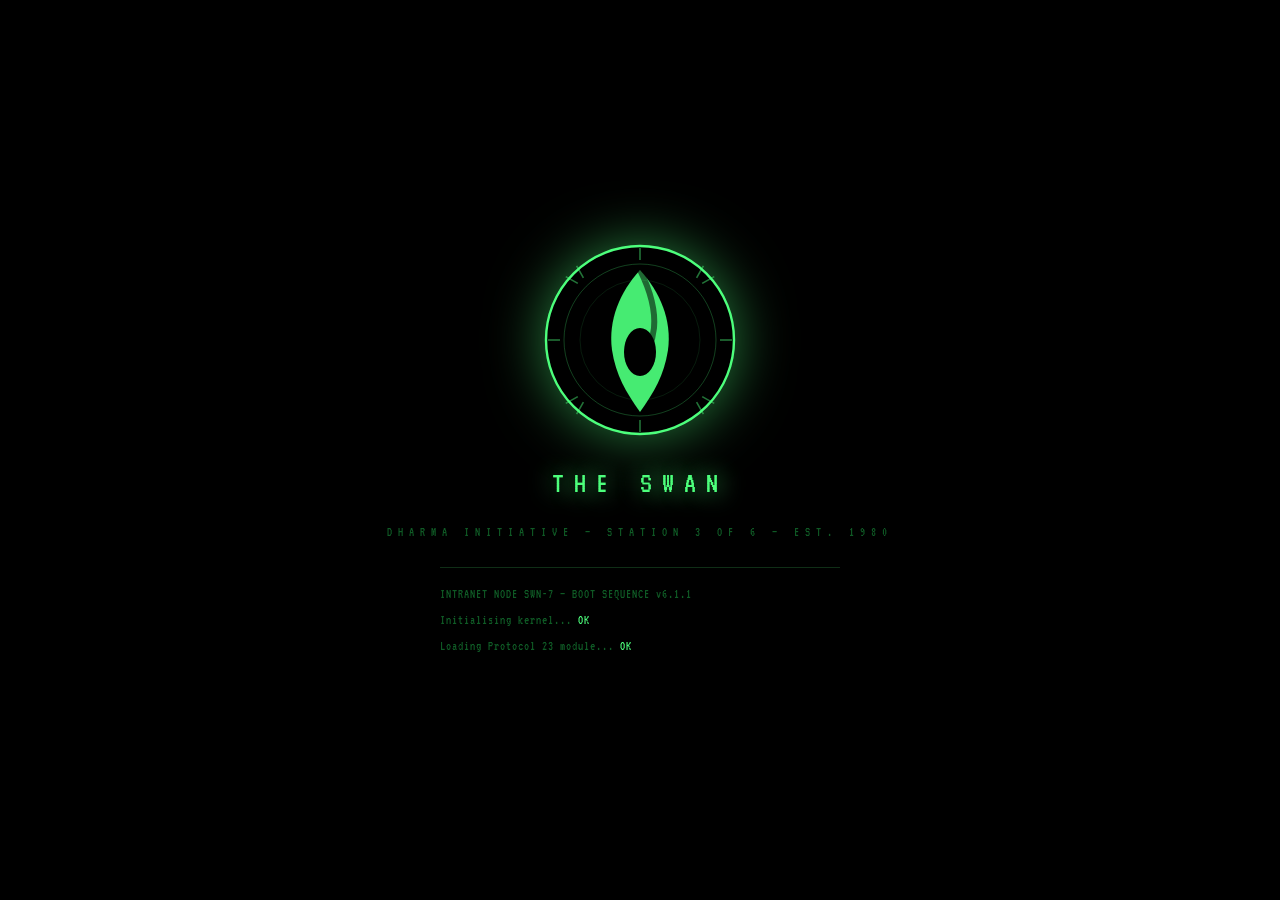
<file: swan-station.html>
<!DOCTYPE html>
<!-- DHARMA INITIATIVE — INTRANET NODE SWN-7 — EYES ONLY -->
<!-- SWAN STATION — SUBLEVEL B — CLEARANCE LEVEL 4 -->
<!-- LAST VERIFIED: CYCLE 10894 -->
<!-- IF YOU ARE READING THIS PAGE SOURCE: YOU ARE PAYING ATTENTION. GOOD. -->
<!-- THE TERMINAL KNOWS MORE THAN THIS PAGE. -->
<!-- COORDINATES: RESTRICTED — CLEARANCE 5 REQUIRED -->
<!-- NEXT STEP: OPEN THE TERMINAL. TYPE HELP. -->
<html lang="en">
<head>
<meta charset="UTF-8">
<meta name="viewport" content="width=device-width, initial-scale=1.0">
<title>DHARMA INITIATIVE :: SWAN STATION :: INTRANET NODE</title>
<link href="https://fonts.googleapis.com/css2?family=VT323&display=swap" rel="stylesheet">
<style>
/* ═══════════════════════════════════════════════
   DHARMA INITIATIVE — SWAN — INTRANET v6.1.1
   ═══════════════════════════════════════════════ */

:root {
  --ph:        #4dff7c;   /* phosphor green */
  --ph-mid:    #25b84a;
  --ph-dim:    #0f5a25;
  --ph-faint:  #071a0d;
  --am:        #e0a818;   /* amber */
  --am-dim:    #6b4e09;
  --red:       #ff2200;
  --bg:        #010a02;
  --panel:     #020e04;
  --panel2:    #030b04;
  --bd:        #0f2e16;   /* border */
  --bd2:       #1a4a24;
  --dim:       #1a4028;
  /* Timer — show-accurate palette */
  --td-green:  #b8ff00;   /* the yellow-green on show digits */
  --td-warn:   #ff8c00;   /* orange warning */
  --td-crit:   #ff1a00;   /* red critical */
  --td-bg:     #000000;
}

* { margin:0; padding:0; box-sizing:border-box; }

html, body {
  background: var(--bg);
  color: var(--ph);
  font-family: 'VT323', 'Courier New', monospace;
  font-size: 18px;
  min-height: 100vh;
  overflow-x: hidden;
}

/* ── CRT SCANLINES OVERLAY ── */
body::before {
  content: '';
  position: fixed;
  inset: 0;
  background: repeating-linear-gradient(
    0deg,
    transparent, transparent 2px,
    rgba(0,0,0,0.13) 2px, rgba(0,0,0,0.13) 4px
  );
  pointer-events: none;
  z-index: 9998;
}

/* ── MOVING SCAN LINE ── */
.scanline {
  position: fixed;
  top: -80px; left: 0; right: 0;
  height: 80px;
  background: linear-gradient(transparent, rgba(77,255,124,0.022), transparent);
  pointer-events: none;
  z-index: 9997;
  animation: scan 12s linear infinite;
}
@keyframes scan {
  0%   { transform: translateY(0); }
  100% { transform: translateY(calc(100vh + 80px)); }
}

/* ── KEYFRAMES ── */
@keyframes blink   { 0%,49%{opacity:1} 50%,100%{opacity:0} }
@keyframes fadeIn  { from{opacity:0} to{opacity:1} }
@keyframes slideUp { from{transform:translateY(10px);opacity:0} to{transform:translateY(0);opacity:1} }
@keyframes flicker { 0%,100%{opacity:1} 5%{opacity:.91} 10%{opacity:1} 95%{opacity:.96} }
@keyframes glyph-spin {
  0%   { transform: translateY(0); }
  100% { transform: translateY(-50%); }
}
@keyframes screen-flash {
  0%,100% { background: #000; }
  50%     { background: #0a0000; }
}

/* ═══════════════════════════════════════
   SPLASH SCREEN
   ═══════════════════════════════════════ */
#splash {
  position: fixed;
  inset: 0;
  background: #000;
  z-index: 99999;
  display: flex;
  flex-direction: column;
  align-items: center;
  justify-content: center;
  gap: 28px;
  animation: flicker 0.25s infinite;
  cursor: pointer;
}
#splash.fade-out {
  animation: fadeOut 1.4s ease forwards;
  pointer-events: none;
}
@keyframes fadeOut { 0%{opacity:1} 100%{opacity:0} }

.sp-logo {
  width: 200px;
  height: 200px;
  filter: drop-shadow(0 0 28px rgba(77,255,124,.5));
  animation: logo-pulse 3.5s ease-in-out infinite;
}
@keyframes logo-pulse {
  0%,100% { filter: drop-shadow(0 0 18px rgba(77,255,124,.35)); }
  50%     { filter: drop-shadow(0 0 50px rgba(77,255,124,.75)); }
}

.sp-title {
  font-size: 30px;
  letter-spacing: 10px;
  color: var(--ph);
  text-shadow: 0 0 24px var(--ph);
  text-align: center;
}
.sp-sub {
  font-size: 13px;
  letter-spacing: 6px;
  color: var(--ph-dim);
  text-align: center;
}

.sp-boot {
  font-size: 13px;
  color: var(--ph-dim);
  letter-spacing: 1px;
  line-height: 2;
  text-align: left;
  width: 400px;
  max-width: 90vw;
  border-top: 1px solid var(--bd);
  padding-top: 14px;
}
.sp-boot .ok   { color: var(--ph); }
.sp-boot .warn { color: var(--am); }
.sp-boot .err  { color: var(--red); }

.sp-press {
  font-size: 15px;
  letter-spacing: 5px;
  color: var(--ph-mid);
  animation: blink 1.2s infinite;
}

/* ═══════════════════════════════════════
   HIEROGLYPH FAILURE SCREEN
   ═══════════════════════════════════════ */
#hieroScreen {
  display: none;
  position: fixed;
  inset: 0;
  z-index: 60000;
  background: #000;
  flex-direction: column;
  align-items: center;
  justify-content: center;
  gap: 24px;
  animation: screen-flash 0.6s infinite;
}
#hieroScreen.active { display: flex; }

.hiero-box {
  width: 340px;
  border: 3px solid #300;
  background: #050000;
  box-shadow: 0 0 100px rgba(255,0,0,.35), inset 0 0 60px #000;
  overflow: hidden;
}
.hiero-top, .hiero-bot {
  font-size: 10px;
  letter-spacing: 4px;
  color: #600;
  text-align: center;
  padding: 6px 10px;
  background: #020000;
  border-bottom: 1px solid #300;
}
.hiero-bot {
  border-top: 1px solid #300;
  border-bottom: none;
  animation: blink 0.5s infinite;
}

/* The two-column glyph display */
.hiero-drum {
  display: flex;
  height: 120px;
  overflow: hidden;
}
.hiero-col {
  flex: 1;
  border-right: 1px solid #300;
  animation: glyph-spin 1.6s steps(1) infinite;
}
.hiero-col:last-child { border-right: none; animation-duration: 1.1s; }

.h-glyph {
  height: 120px;
  display: flex;
  align-items: center;
  justify-content: center;
  font-size: 72px;
  background: #030000;
  border-bottom: 1px solid #1a0000;
  flex-shrink: 0;
  /* Force red tint */
  color: #cc2200;
  text-shadow: 0 0 24px #ff0000, 0 0 48px #660000;
  filter: sepia(1) saturate(8) hue-rotate(315deg);
  font-family: 'Segoe UI Historic', 'Noto Sans Egyptian Hieroglyphs', 'Apple Symbols', serif;
}

.hiero-msg {
  font-size: 20px;
  letter-spacing: 5px;
  color: var(--red);
  text-shadow: 0 0 24px var(--red);
  animation: blink 0.65s infinite;
  text-align: center;
}

.hiero-sub {
  font-size: 13px;
  letter-spacing: 3px;
  color: #600;
  text-align: center;
}

.hiero-btn {
  padding: 10px 40px;
  background: transparent;
  border: 2px solid #500;
  color: #800;
  font-family: 'VT323', monospace;
  font-size: 17px;
  letter-spacing: 4px;
  cursor: pointer;
  transition: all .2s;
}
.hiero-btn:hover { border-color: var(--red); color: var(--red); box-shadow: 0 0 24px rgba(255,34,0,.3); }

/* ═══════════════════════════════════════
   COUNTDOWN WIDGET — FIXED TOP RIGHT
   Show-accurate: dark bezel, yellow-green digits
   ═══════════════════════════════════════ */
#cdWidget {
  position: fixed;
  top: 16px;
  right: 22px;
  z-index: 1000;
  display: none; /* shown after splash */
  flex-direction: column;
  align-items: flex-end;
  gap: 3px;
}

.cd-label {
  font-size: 9px;
  letter-spacing: 4px;
  color: var(--dim);
  text-align: right;
  text-transform: uppercase;
}

/* Outer bezel — mimics the physical box on show */
.cd-bezel {
  background: #000;
  border: 2px solid #111;
  outline: 1px solid #0a0a0a;
  box-shadow:
    0 0 0 3px #050505,
    0 0 20px rgba(184,255,0,.1),
    inset 0 0 30px #000;
  padding: 5px 12px 7px;
  display: flex;
  align-items: center;
  gap: 3px;
  position: relative;
}
/* subtle inner glow */
.cd-bezel::after {
  content: '';
  position: absolute;
  inset: 0;
  background: radial-gradient(ellipse at 50% 110%, rgba(184,255,0,.04) 0%, transparent 65%);
  pointer-events: none;
}

/* Individual digit cell */
.cd-dig {
  width: 38px;
  height: 62px;
  background: #020200;
  border: 1px solid #0d0d00;
  display: flex;
  align-items: center;
  justify-content: center;
  position: relative;
  overflow: hidden;
}
/* horizontal centre line like show display */
.cd-dig::after {
  content: '';
  position: absolute;
  left: 0; right: 0;
  top: 50%;
  height: 1px;
  background: rgba(0,0,0,.55);
  z-index: 2;
}
.cd-dig span {
  font-size: 54px;
  line-height: 1;
  font-family: 'VT323', monospace;
  color: var(--td-green);
  text-shadow: 0 0 8px rgba(184,255,0,.9), 0 0 24px rgba(184,255,0,.4);
  position: relative;
  z-index: 1;
}

.cd-colon {
  font-size: 50px;
  font-family: 'VT323', monospace;
  color: var(--td-green);
  text-shadow: 0 0 8px rgba(184,255,0,.9);
  line-height: 1;
  margin: 0 1px;
  padding-bottom: 6px;
  animation: blink 1s infinite;
}

/* Warning — amber/orange */
.cd-bezel.warn .cd-dig span,
.cd-bezel.warn .cd-colon {
  color: var(--td-warn);
  text-shadow: 0 0 10px rgba(255,140,0,.95), 0 0 28px rgba(255,140,0,.45);
}
/* Critical — red, flashing */
.cd-bezel.crit .cd-dig span,
.cd-bezel.crit .cd-colon {
  color: var(--td-crit);
  text-shadow: 0 0 14px rgba(255,26,0,1), 0 0 36px rgba(255,26,0,.5);
  animation: blink .4s infinite;
}

/* Status text under timer */
.cd-status {
  font-size: 9px;
  letter-spacing: 3px;
  color: var(--dim);
  text-align: right;
  text-transform: uppercase;
}

/* ═══════════════════════════════════════
   MAIN LAYOUT
   ═══════════════════════════════════════ */
#mainContent {
  display: none;
  opacity: 0;
  transition: opacity .9s;
}
#mainContent.visible { display: block; opacity: 1; }

.wrap {
  max-width: 1020px;
  margin: 0 auto;
  padding: 18px 18px 48px;
}

/* ── SITE HEADER ── */
.s-hdr {
  display: flex;
  align-items: center;
  justify-content: space-between;
  border: 1px solid var(--bd);
  background: var(--panel);
  padding: 10px 18px;
  position: relative;
}
.s-hdr::after {
  content: '';
  position: absolute;
  bottom: 0; left: 0; right: 0;
  height: 1px;
  background: linear-gradient(90deg, transparent, var(--ph-dim), transparent);
}

.hdr-l { display: flex; flex-direction: column; gap: 3px; }
.hdr-l .station {
  font-size: 12px;
  letter-spacing: 5px;
  color: var(--ph);
  text-shadow: 0 0 8px var(--ph-dim);
}
.hdr-l .node {
  font-size: 9px;
  letter-spacing: 3px;
  color: var(--dim);
}

.hdr-c { display: flex; flex-direction: column; align-items: center; gap: 4px; }

.swan-logo-sm {
  width: 44px;
  height: 44px;
  opacity: .7;
  cursor: pointer;
  transition: opacity .3s;
}
.swan-logo-sm:hover { opacity: 1; }

.hdr-r { display: flex; flex-direction: column; align-items: flex-end; gap: 3px; }
.hdr-clock {
  font-size: 16px;
  color: var(--am);
  text-shadow: 0 0 8px var(--am-dim);
  letter-spacing: 2px;
}
.hdr-cycle {
  font-size: 9px;
  letter-spacing: 3px;
  color: var(--dim);
  cursor: pointer;
}
.hdr-cycle:hover { color: var(--ph-dim); }

/* right padding so content doesn't go under timer */
.hdr-r { padding-right: 190px; }
@media(max-width:680px){ .hdr-r { padding-right: 150px; } }

/* ── TICKER BAR ── */
.ticker {
  border: 1px solid var(--bd);
  border-top: none;
  background: var(--panel);
  padding: 5px 18px;
  font-size: 10px;
  color: var(--dim);
  letter-spacing: 2px;
  overflow: hidden;
  white-space: nowrap;
  display: flex;
  gap: 14px;
  align-items: center;
  cursor: pointer;
}
.ticker:hover { color: var(--ph-faint); }
.ticker-tag {
  color: var(--bd2);
  font-size: 9px;
  letter-spacing: 3px;
  flex-shrink: 0;
}
.ticker-scroll { flex: 1; overflow: hidden; }
.ticker-inner {
  display: inline-block;
  white-space: nowrap;
  animation: tick 50s linear infinite;
}
@keyframes tick { 0%{transform:translateX(100%)} 100%{transform:translateX(-100%)} }

/* ── MORSE STRIP ── */
.morse {
  border: 1px solid var(--bd);
  border-top: none;
  background: var(--bg);
  padding: 3px 18px;
  font-size: 9px;
  color: var(--bd);
  letter-spacing: 1px;
  white-space: nowrap;
  overflow: hidden;
  cursor: pointer;
  font-family: monospace;
  transition: color .4s;
  user-select: none;
}
.morse:hover { color: var(--ph-faint); }

/* ── CIPHER BAR ── */
.cipher {
  border: 1px solid var(--bd);
  border-top: none;
  background: var(--bg);
  padding: 2px 18px;
  font-size: 9px;
  color: var(--bd);
  letter-spacing: 1px;
  font-family: monospace;
  white-space: nowrap;
  overflow: hidden;
  cursor: pointer;
  transition: color .4s;
}
.cipher:hover { color: var(--ph-faint); }

/* ── BODY TWO-COLUMN GRID ── */
.body-grid {
  display: grid;
  grid-template-columns: 2fr 1fr;
  border: 1px solid var(--bd);
  border-top: none;
}
@media(max-width:680px){ .body-grid { grid-template-columns: 1fr; } }

.col-main { background: var(--panel); }
.col-side {
  background: var(--panel2);
  border-left: 1px solid var(--bd);
}
@media(max-width:680px){ .col-side { border-left:none; border-top:1px solid var(--bd); } }

/* ── PANEL BLOCK ── */
.pblock {
  border-bottom: 1px solid var(--bd);
  padding: 16px 20px;
}
.pblock:last-child { border-bottom: none; }

.plabel {
  font-size: 9px;
  letter-spacing: 5px;
  color: var(--dim);
  text-transform: uppercase;
  border-bottom: 1px solid var(--bd);
  padding-bottom: 6px;
  margin-bottom: 12px;
  display: flex;
  justify-content: space-between;
  align-items: center;
}
.plabel-r { font-size: 9px; color: var(--bd2); }

/* ── INPUT PANEL ── */
.input-note {
  font-size: 11px;
  color: var(--dim);
  letter-spacing: 2px;
  line-height: 1.9;
  margin-bottom: 14px;
}

.num-row {
  display: flex;
  align-items: center;
  gap: 8px;
  flex-wrap: wrap;
  margin-bottom: 14px;
}

.nf {
  width: 64px;
  height: 64px;
  background: #000;
  border: 1px solid var(--ph-dim);
  color: var(--ph);
  font-family: 'VT323', monospace;
  font-size: 36px;
  text-align: center;
  outline: none;
  text-shadow: 0 0 8px var(--ph-dim);
  box-shadow: inset 0 0 14px rgba(0,0,0,.9);
  -moz-appearance: textfield;
  transition: border-color .2s, box-shadow .2s;
}
.nf::-webkit-inner-spin-button,
.nf::-webkit-outer-spin-button { -webkit-appearance: none; }
.nf:focus {
  border-color: var(--ph);
  box-shadow: 0 0 14px var(--ph-dim), inset 0 0 14px rgba(0,0,0,.9);
}
.nf.ok  { border-color: var(--ph); }
.nf.bad { border-color: var(--red); box-shadow: 0 0 10px rgba(255,34,0,.3); }

.nsep { color: var(--ph-dim); font-size: 28px; line-height: 1; }

.exec-btn {
  display: block;
  width: 100%;
  padding: 11px;
  background: transparent;
  border: 1px solid var(--ph-dim);
  color: var(--ph-mid);
  font-family: 'VT323', monospace;
  font-size: 22px;
  letter-spacing: 6px;
  cursor: pointer;
  position: relative;
  overflow: hidden;
  transition: color .15s, border-color .15s;
}
.exec-btn::before {
  content: '';
  position: absolute;
  inset: 0;
  background: var(--ph-faint);
  transform: scaleX(0);
  transform-origin: left;
  transition: transform .15s;
}
.exec-btn:hover { border-color: var(--ph); color: var(--ph); }
.exec-btn:hover::before { transform: scaleX(1); }
.exec-btn span { position: relative; z-index: 1; }

.exec-note {
  font-size: 9px;
  color: var(--dim);
  letter-spacing: 2px;
  text-align: center;
  margin-top: 8px;
}

/* ── STATUS TABLE ── */
.stat-table { width: 100%; border-collapse: collapse; }
.stat-table tr { border-bottom: 1px dotted var(--ph-faint); }
.stat-table tr:last-child { border-bottom: none; }
.stat-table td { padding: 5px 0; font-size: 12px; vertical-align: middle; }
.sk { color: var(--dim); letter-spacing: 2px; font-size: 10px; width: 55%; }
.sv { text-align: right; }
.so  { color: var(--ph); }
.sw  { color: var(--am); }
.se  { color: var(--red); }
.sd  { color: var(--dim); }

/* ── LOG PANEL ── */
.log-out {
  height: 150px;
  overflow-y: auto;
  font-size: 12px;
  line-height: 1.95;
  color: var(--ph-dim);
  scrollbar-width: thin;
  scrollbar-color: var(--ph-dim) var(--bg);
}
.log-out::-webkit-scrollbar { width: 3px; }
.log-out::-webkit-scrollbar-thumb { background: var(--ph-dim); }

.ll { display: block; animation: fadeIn .2s; }
.lts { color: var(--dim); margin-right: 6px; font-size: 10px; }
.lhi { color: var(--ph); }
.lam { color: var(--am); }
.ler { color: var(--red); }

/* ── SIDEBAR ── */
.sblock {
  border-bottom: 1px solid var(--bd);
  padding: 13px 15px;
}
.sblock:last-child { border-bottom: none; }
.slabel {
  font-size: 9px;
  letter-spacing: 4px;
  color: var(--dim);
  text-transform: uppercase;
  border-bottom: 1px solid var(--bd);
  padding-bottom: 5px;
  margin-bottom: 9px;
}

/* EM bars */
.em-row { margin-bottom: 7px; }
.em-lbl {
  display: flex;
  justify-content: space-between;
  font-size: 9px;
  color: var(--dim);
  letter-spacing: 2px;
  margin-bottom: 3px;
}
.em-lbl span { color: var(--ph-dim); }
.em-track {
  height: 6px;
  background: #010a02;
  border: 1px solid var(--bd);
  overflow: hidden;
}
.em-fill {
  height: 100%;
  background: var(--ph-dim);
  box-shadow: 0 0 5px var(--ph-dim);
  transition: width .7s;
}
.em-fill.am { background: var(--am-dim); box-shadow: 0 0 5px var(--am-dim); }

/* EM waveform */
.em-wave {
  display: flex;
  align-items: flex-end;
  gap: 2px;
  height: 36px;
  margin-top: 9px;
}
.em-spike {
  flex: 1;
  background: var(--ph-dim);
  box-shadow: 0 0 3px var(--ph-dim);
  min-height: 2px;
  transition: height .5s;
}

/* Roster */
.roster-row {
  display: flex;
  justify-content: space-between;
  font-size: 11px;
  padding: 4px 0;
  border-bottom: 1px dotted var(--ph-faint);
  color: var(--dim);
}
.roster-row:last-child { border-bottom: none; }
.rname { color: var(--ph-dim); letter-spacing: 1px; }

/* Terminal open button */
.term-open-btn {
  display: block;
  width: 100%;
  margin-top: 10px;
  padding: 8px;
  background: transparent;
  border: 1px solid var(--bd);
  color: var(--ph-dim);
  font-family: 'VT323', monospace;
  font-size: 14px;
  letter-spacing: 4px;
  cursor: pointer;
  text-align: center;
  transition: all .2s;
}
.term-open-btn:hover {
  border-color: var(--ph-dim);
  color: var(--ph);
  box-shadow: 0 0 12px rgba(77,255,124,.08);
}

/* ── FOOTER ── */
.s-footer {
  border: 1px solid var(--bd);
  border-top: none;
  background: var(--panel);
  padding: 7px 18px;
  display: flex;
  justify-content: space-between;
  font-size: 9px;
  color: var(--dim);
  letter-spacing: 2px;
}
.footer-hint { animation: blink 2.4s infinite; cursor: default; }

/* ═══════════════════════════════════════
   TERMINAL MODAL
   ═══════════════════════════════════════ */
.overlay {
  display: none;
  position: fixed;
  inset: 0;
  background: rgba(0,0,0,.88);
  z-index: 10000;
  align-items: center;
  justify-content: center;
}
.overlay.open { display: flex; }

.term-win {
  width: 760px;
  max-width: 97vw;
  max-height: 88vh;
  border: 1px solid var(--ph-dim);
  background: #010a02;
  box-shadow: 0 0 60px rgba(77,255,124,.18), 0 0 120px rgba(77,255,124,.05);
  display: flex;
  flex-direction: column;
  animation: slideUp .2s ease;
}

.term-tbar {
  background: var(--ph-dim);
  color: #000;
  padding: 4px 14px;
  font-size: 10px;
  letter-spacing: 4px;
  display: flex;
  justify-content: space-between;
  align-items: center;
  flex-shrink: 0;
}

.term-tbar-close {
  background: none;
  border: none;
  color: #000;
  font-family: 'VT323', monospace;
  font-size: 16px;
  cursor: pointer;
  letter-spacing: 1px;
  line-height: 1;
  padding: 0 4px;
}

.term-body {
  flex: 1;
  overflow-y: auto;
  padding: 15px 20px 8px;
  min-height: 280px;
  max-height: 480px;
  scrollbar-width: thin;
  scrollbar-color: var(--ph-dim) #000;
}
.term-body::-webkit-scrollbar { width: 3px; }
.term-body::-webkit-scrollbar-thumb { background: var(--ph-dim); }

.term-out {
  font-size: 13px;
  line-height: 1.8;
  color: var(--ph);
  white-space: pre-wrap;
  word-break: break-word;
}

/* Terminal colour classes */
.td  { color: var(--dim); }
.tm  { color: var(--ph-dim); }
.tb  { color: var(--ph); text-shadow: 0 0 5px var(--ph-dim); }
.ta  { color: var(--am); }
.tr  { color: var(--red); }
.th  { color: var(--ph); letter-spacing: 2px; text-decoration: underline; text-underline-offset: 3px; }

/* Prompt row */
.term-prompt-row {
  display: flex;
  align-items: center;
  gap: 6px;
  border-top: 1px solid var(--bd);
  padding: 9px 20px;
  flex-shrink: 0;
}
.term-prompt-str {
  color: var(--ph-mid);
  font-size: 16px;
  white-space: nowrap;
  flex-shrink: 0;
  text-shadow: 0 0 5px var(--ph-dim);
  letter-spacing: 1px;
}
.term-inp {
  flex: 1;
  background: transparent;
  border: none;
  outline: none;
  color: var(--ph);
  font-family: 'VT323', monospace;
  font-size: 16px;
  caret-color: var(--ph);
  text-shadow: 0 0 5px var(--ph-dim);
}

/* ── MANIFEST MODAL ── */
.manifest-body {
  padding: 20px;
  overflow-y: auto;
  max-height: 72vh;
  font-size: 13px;
  line-height: 1.9;
  color: var(--ph-dim);
}
.manifest-body h2 {
  color: var(--am);
  letter-spacing: 3px;
  font-size: 15px;
  margin-bottom: 12px;
  font-weight: normal;
}
.manifest-body p { margin-bottom: 12px; }
.mbox {
  border: 1px solid var(--bd2);
  padding: 14px;
  margin: 14px 0;
  background: #000;
  font-size: 12px;
  color: var(--dim);
}

/* ── SECRET BANNER ── */
#secBanner {
  display: none;
  position: fixed;
  top: 0; left: 0; right: 0;
  background: var(--am-dim);
  color: var(--am);
  text-align: center;
  padding: 10px 20px;
  font-size: 13px;
  letter-spacing: 3px;
  z-index: 99997;
  animation: slideUp .3s ease;
  border-bottom: 1px solid var(--am-dim);
}
#secBanner.on { display: block; }

/* ── FLASH OVERLAYS ── */
#flashOK  { display:none; position:fixed; inset:0; background:rgba(77,255,124,.05); pointer-events:none; z-index:9000; }
#flashERR { display:none; position:fixed; inset:0; background:rgba(255,34,0,.04); pointer-events:none; z-index:9001; }

/* ── HIDDEN EYE ── */
#eye {
  position: fixed;
  bottom: 14px;
  right: 18px;
  font-size: 9px;
  color: var(--bd);
  cursor: pointer;
  opacity: .22;
  transition: opacity .5s, color .5s;
  z-index: 500;
  line-height: 1.25;
  white-space: pre;
  font-family: monospace;
  user-select: none;
}
#eye:hover { opacity: .9; color: var(--am); }
</style>
</head>
<body>

<div class="scanline"></div>
<div id="flashOK"></div>
<div id="flashERR"></div>
<div id="secBanner"></div>

<!-- ═══════════════════════════════ HIDDEN EYE ══ -->
<div id="eye" onclick="eyeClick()"> /|\
(0-0)
 \_/</div>

<!-- ═══════════════════════════════ SPLASH ═══════ -->
<div id="splash" onclick="dismissSplash()">
  <!-- Swan Station SVG logo from Logo.tsx, adapted with DHARMA ring -->
  <svg class="sp-logo" viewBox="0 0 100 100" xmlns="http://www.w3.org/2000/svg">
    <!-- Outer ring -->
    <circle cx="50" cy="50" r="47" fill="#000" stroke="#4dff7c" stroke-width="1.2"/>
    <!-- Tick marks around ring -->
    <g stroke="#4dff7c" stroke-width=".8" opacity=".45">
      <line x1="50" y1="4"  x2="50" y2="10"/>
      <line x1="50" y1="90" x2="50" y2="96"/>
      <line x1="4"  y1="50" x2="10" y2="50"/>
      <line x1="90" y1="50" x2="96" y2="50"/>
      <line x1="18.3" y1="12.9" x2="21.7" y2="18.9"/>
      <line x1="81.7" y1="12.9" x2="78.3" y2="18.9"/>
      <line x1="12.9" y1="18.3" x2="18.9" y2="21.7"/>
      <line x1="87.1" y1="18.3" x2="81.1" y2="21.7"/>
      <line x1="12.9" y1="81.7" x2="18.9" y2="78.3"/>
      <line x1="87.1" y1="81.7" x2="81.1" y2="78.3"/>
      <line x1="18.3" y1="87.1" x2="21.7" y2="81.1"/>
      <line x1="81.7" y1="87.1" x2="78.3" y2="81.1"/>
    </g>
    <!-- Inner guide ring -->
    <circle cx="50" cy="50" r="38" fill="none" stroke="#4dff7c" stroke-width=".5" opacity=".25"/>
    <!-- Swan body — elongated teardrop from Logo.tsx -->
    <path d="M50 15 C60 26, 66 40, 64 55 C62 68, 57 76, 50 86 C43 76, 38 68, 36 55 C34 40, 40 26, 50 15Z"
          fill="#4dff7c" opacity=".92"/>
    <!-- Neck shadow -->
    <path d="M50 15 C54 23, 58 33, 57 44 C56 53, 53 57, 50 62"
          fill="none" stroke="#000" stroke-width="3" opacity=".55"/>
    <!-- Body void -->
    <ellipse cx="50" cy="56" rx="8" ry="12" fill="#000"/>
    <!-- Text ring simulation -->
    <circle cx="50" cy="50" r="30" fill="none" stroke="#4dff7c" stroke-width=".3" opacity=".18"/>
  </svg>

  <div class="sp-title">THE SWAN</div>
  <div class="sp-sub">DHARMA INITIATIVE — STATION 3 OF 6 — EST. 1980</div>

  <div class="sp-boot" id="spBoot">
    <span style="color:var(--ph-dim)">INTRANET NODE SWN-7 — BOOT SEQUENCE v6.1.1</span><br>
    <span id="bl1"></span>
    <span id="bl2"></span>
    <span id="bl3"></span>
    <span id="bl4"></span>
    <span id="bl5"></span>
  </div>

  <div class="sp-press" id="spPress" style="display:none">[ PRESS ANY KEY OR CLICK TO CONTINUE ]</div>
</div>

<!-- ═══════════════════════════════ HIEROGLYPHS ══ -->
<div id="hieroScreen">
  <div class="hiero-box">
    <div class="hiero-top">SYS:FAIL — EM DISCHARGE DETECTED</div>
    <div class="hiero-drum">
      <div class="hiero-col" id="hcA">
        <div class="h-glyph">𓆣</div><!-- scarab -->
        <div class="h-glyph">𓂀</div><!-- eye of horus -->
        <div class="h-glyph">𓇳</div><!-- sun disk -->
        <div class="h-glyph">𓅓</div><!-- owl -->
        <div class="h-glyph">𓆙</div><!-- snake -->
        <div class="h-glyph">𓆣</div>
        <div class="h-glyph">𓂀</div>
        <div class="h-glyph">𓇳</div>
      </div>
      <div class="hiero-col" id="hcB">
        <div class="h-glyph">𓇳</div>
        <div class="h-glyph">𓆙</div>
        <div class="h-glyph">𓂀</div>
        <div class="h-glyph">𓆣</div>
        <div class="h-glyph">𓅓</div>
        <div class="h-glyph">𓇳</div>
        <div class="h-glyph">𓆙</div>
        <div class="h-glyph">𓂀</div>
      </div>
    </div>
    <div class="hiero-bot">SYSTEM FAILURE :: CONTAINMENT LOST</div>
  </div>
  <div class="hiero-msg">!! EM CONTAINMENT FAILURE !!</div>
  <div class="hiero-sub">INPUT SEQUENCE WAS NOT EXECUTED IN TIME</div>
  <button class="hiero-btn" onclick="resetFailure()">[ EMERGENCY RESET — PROTOCOL 23B ]</button>
</div>

<!-- ═══════════════════════════════ COUNTDOWN ════ -->
<div id="cdWidget">
  <div class="cd-label">TIME REMAINING</div>
  <div class="cd-bezel" id="cdBezel">
    <div style="display:flex;gap:2px" id="cdMinGrp">
      <div class="cd-dig"><span id="dm0">1</span></div>
      <div class="cd-dig"><span id="dm1">0</span></div>
      <div class="cd-dig"><span id="dm2">8</span></div>
    </div>
    <div class="cd-colon" id="cdColon">:</div>
    <div style="display:flex;gap:2px">
      <div class="cd-dig"><span id="ds0">0</span></div>
      <div class="cd-dig"><span id="ds1">0</span></div>
    </div>
  </div>
  <div class="cd-status" id="cdStatus">PROTOCOL 23 ACTIVE</div>
</div>

<!-- ═══════════════════════════════ MAIN CONTENT ═ -->
<div id="mainContent">
<div class="wrap">

  <!-- HEADER -->
  <div class="s-hdr">
    <div class="hdr-l">
      <div class="station">DHARMA INITIATIVE &nbsp;·&nbsp; SWAN STATION</div>
      <div class="node">INTRANET NODE SWN-7 &nbsp;·&nbsp; SUBLEVEL B &nbsp;·&nbsp; CLEARANCE 4</div>
    </div>
    <div class="hdr-c">
      <svg class="swan-logo-sm" viewBox="0 0 100 100" onclick="openManifest()" title="Open Station Manifest">
        <circle cx="50" cy="50" r="47" fill="#000" stroke="#4dff7c" stroke-width="1.5"/>
        <path d="M50 15 C60 26, 66 40, 64 55 C62 68, 57 76, 50 86 C43 76, 38 68, 36 55 C34 40, 40 26, 50 15Z"
              fill="#4dff7c" opacity=".88"/>
        <ellipse cx="50" cy="56" rx="8" ry="12" fill="#000"/>
        <circle cx="50" cy="50" r="38" fill="none" stroke="#4dff7c" stroke-width=".5" opacity=".25"/>
      </svg>
    </div>
    <div class="hdr-r">
      <div class="hdr-clock" id="hdrClock">--:--:--</div>
      <div class="hdr-cycle" id="cycleTag" onclick="cycleClick()">CYCLE: <span id="cycleNum">10894</span></div>
    </div>
  </div>

  <!-- TICKER -->
  <div class="ticker" id="broadcastBar" onclick="tickerClick()">
    <span class="ticker-tag">BROADCAST</span>
    <div class="ticker-scroll">
      <span class="ticker-inner">
        STATION STATUS: NOMINAL &nbsp;&middot;&nbsp; PROTOCOL 23 ACTIVE &nbsp;&middot;&nbsp; OPERATOR ON DUTY &nbsp;&middot;&nbsp; SONAR ARRAY: DEGRADED &nbsp;&middot;&nbsp; EXTERNAL COMMS RESTRICTED (§7-B) &nbsp;&middot;&nbsp; DO NOT LEAVE THE STATION &nbsp;&middot;&nbsp; EM FIELD: CONTAINED &nbsp;&middot;&nbsp; PNEUMATIC DISPATCH: OPERATIONAL &nbsp;&middot;&nbsp; NEXT RELIEF: 540 HOURS &nbsp;&middot;&nbsp; INCIDENT 4-23-1980: REMAINS CLASSIFIED &nbsp;&middot;&nbsp; QUARANTINE PROTOCOL: ACTIVE &nbsp;&middot;&nbsp; ALL TERMINAL SESSIONS LOGGED &nbsp;&middot;&nbsp;
      </span>
    </div>
  </div>

  <!-- MORSE — encodes "THE NUMBERS ARE REAL" -->
  <div class="morse" id="morseBar" onclick="morseClick()">
    &minus; &middot;&middot;&middot;&middot; &middot; &nbsp; &middot;&minus;&middot; &middot;&minus;&middot;&minus;&middot;&minus; &middot;&minus;&middot;&minus;&middot;&minus; &nbsp; &minus;&minus;&minus; &middot;&minus;&middot;&minus;&middot;&minus; &minus;&middot;&minus;&minus; &middot;&minus;&minus; &minus;&minus;&minus; &middot;&minus;&middot;&minus;&middot;&minus; &nbsp; &minus;&middot;&minus; &middot;&minus;&middot;&minus;&middot;&minus; &minus;&middot;&middot; &minus;&minus;&minus;&minus; &middot;&minus;&middot;&minus;&middot;&minus; &nbsp; &minus;&middot;&middot;&middot; &middot;&minus; &minus;&middot;&middot;&middot;&middot; &middot;&minus;&middot; &minus;&middot;&minus;&middot; &minus;&middot;&middot;&middot;&middot;
  </div>

  <!-- CIPHER — ROT13 of "EXECUTE THE PROTOCOL · MAINTAIN SILENCE · DO NOT LEAVE THE STATION · -I.P." -->
  <div class="cipher" id="cipherBar" onclick="cipherClick()">
    [ROT13]: RKRPHGR GUR CEBGBPBY &middot; ZNVAGNVA FVYRAPR &middot; QB ABG YRNIR GUR FGNGVBA &middot; -V.C.
  </div>

  <!-- BODY GRID -->
  <div class="body-grid">

    <!-- LEFT MAIN COLUMN -->
    <div class="col-main">

      <!-- INPUT TERMINAL -->
      <div class="pblock">
        <div class="plabel">
          INPUT TERMINAL — PROTOCOL 23
          <span class="plabel-r">WINDOW CLOSES: SEE TIMER ↗</span>
        </div>
        <div class="input-note">
          ENTER AUTHORISED NUMERIC SEQUENCE BEFORE WINDOW CLOSES.<br>
          ALL SIX VALUES REQUIRED. EXECUTE WHEN READY.
        </div>
        <div class="num-row">
          <input class="nf" type="number" id="n1" placeholder="—" min="0" max="99" tabindex="1">
          <span class="nsep">·</span>
          <input class="nf" type="number" id="n2" placeholder="—" min="0" max="99" tabindex="2">
          <span class="nsep">·</span>
          <input class="nf" type="number" id="n3" placeholder="—" min="0" max="99" tabindex="3">
          <span class="nsep">·</span>
          <input class="nf" type="number" id="n4" placeholder="—" min="0" max="99" tabindex="4">
          <span class="nsep">·</span>
          <input class="nf" type="number" id="n5" placeholder="—" min="0" max="99" tabindex="5">
          <span class="nsep">·</span>
          <input class="nf" type="number" id="n6" placeholder="—" min="0" max="99" tabindex="6">
        </div>
        <button class="exec-btn" onclick="execNums()"><span>EXECUTE</span></button>
        <div class="exec-note">AUTHORISED PERSONNEL ONLY — ALL INPUTS ARE LOGGED AND TIMESTAMPED</div>
      </div>

      <!-- SYSTEM STATUS -->
      <div class="pblock">
        <div class="plabel">
          SYSTEM STATUS
          <span class="plabel-r" id="statTs">LAST UPDATE: --:--</span>
        </div>
        <table class="stat-table">
          <tr><td class="sk">EM CONTAINMENT</td><td class="sv so" id="stEM">CONTAINED</td></tr>
          <tr><td class="sk">FAILSAFE KEY</td><td class="sv so">ARMED</td></tr>
          <tr><td class="sk">INTRANET NODE</td><td class="sv so">SWN-7 ACTIVE</td></tr>
          <tr><td class="sk">SONAR ARRAY</td><td class="sv sw">DEGRADED</td></tr>
          <tr><td class="sk">PNEUMATIC DISPATCH</td><td class="sv so">OPERATIONAL</td></tr>
          <tr><td class="sk">EM ANOMALY</td><td class="sv sw" id="stAnomaly">STABLE</td></tr>
          <tr><td class="sk">QUARANTINE STATUS</td><td class="sv so">ACTIVE</td></tr>
          <tr><td class="sk">SEQUENCES LOGGED</td><td class="sv sd" id="stSeq">10,983</td></tr>
          <tr><td class="sk">PROTOCOL VERSION</td><td class="sv sd">v6.1.1</td></tr>
        </table>
      </div>

      <!-- ACTIVITY LOG -->
      <div class="pblock">
        <div class="plabel">ACTIVITY LOG <span class="plabel-r">CURRENT SESSION</span></div>
        <div class="log-out" id="logOut"></div>
      </div>

      <!-- INCIDENT ARCHIVE -->
      <div class="pblock">
        <div class="plabel">INCIDENT ARCHIVE <span class="plabel-r">RECENT CYCLES</span></div>
        <table class="stat-table">
          <tr><td class="sk">CYCLE 10881</td><td class="sv sw">LATE INPUT (T+4 MIN)</td></tr>
          <tr><td class="sk">CYCLE 10876</td><td class="sv so">NOMINAL</td></tr>
          <tr><td class="sk">CYCLE 10849</td><td class="sv se">ANOMALY CLASS X</td></tr>
          <tr><td class="sk">CYCLE 10801</td><td class="sv se" title="ORDER V.K.">██████ REDACTED</td></tr>
          <tr><td class="sk">CYCLE 10734</td><td class="sv sw">POWER SURGE</td></tr>
          <tr><td class="sk">1980-04-23</td><td class="sv se">THE INCIDENT</td></tr>
        </table>
      </div>

    </div><!-- /col-main -->

    <!-- RIGHT SIDEBAR -->
    <div class="col-side">

      <!-- EM READINGS -->
      <div class="sblock">
        <div class="slabel">EM READINGS — LIVE</div>
        <div class="em-row">
          <div class="em-lbl">GAUSS (SUB-B) <span id="gaussPct">73%</span></div>
          <div class="em-track"><div class="em-fill am" id="gaussFill" style="width:73%"></div></div>
        </div>
        <div class="em-row">
          <div class="em-lbl">CORE PRESSURE <span id="pressPct">45%</span></div>
          <div class="em-track"><div class="em-fill" id="pressFill" style="width:45%"></div></div>
        </div>
        <div class="em-row">
          <div class="em-lbl">THERMAL (SUB-C) <span id="thermPct">31%</span></div>
          <div class="em-track"><div class="em-fill" id="thermFill" style="width:31%"></div></div>
        </div>
        <div class="em-wave" id="emWave"></div>
      </div>

      <!-- STATION ROSTER -->
      <div class="sblock">
        <div class="slabel">ROSTER — CURRENT ROTATION</div>
        <div class="roster-row"><span class="rname">WICKMUND, G.</span><span>CHIEF</span></div>
        <div class="roster-row"><span class="rname">CANDLE, M.</span><span>TECH OFF.</span></div>
        <div class="roster-row"><span class="rname">[CLASSIFIED]</span><span>OPERATOR A</span></div>
        <div class="roster-row"><span class="rname">[CLASSIFIED]</span><span>OPERATOR B</span></div>
        <div class="roster-row"><span class="rname" style="color:var(--am)">RELIEF ETA</span><span style="color:var(--am)">540 HRS</span></div>
      </div>

      <!-- TERMINAL ACCESS -->
      <div class="sblock">
        <div class="slabel">SECURE TERMINAL</div>
        <div style="font-size:10px;color:var(--dim);letter-spacing:1px;line-height:1.8;margin-bottom:4px;">
          ACCESS STATION FILES,<br>SYSTEM COMMANDS,<br>AND CLASSIFIED RECORDS.
        </div>
        <button class="term-open-btn" onclick="openTerminal()">OPEN TERMINAL ▶</button>
      </div>

      <!-- COMM LINK -->
      <div class="sblock">
        <div class="slabel">INTER-STATION COMMS</div>
        <div class="roster-row"><span>FLAME (COMMS)</span><span style="color:var(--red)">NO ROUTE</span></div>
        <div class="roster-row"><span>PEARL (OBS)</span><span style="color:var(--am)">TIMEOUT</span></div>
        <div class="roster-row"><span>STAFF (MED)</span><span style="color:var(--red)">NO ROUTE</span></div>
        <div class="roster-row"><span>ORCHID</span><span style="color:var(--red)">REFUSED</span></div>
        <div class="roster-row"><span>EXTERNAL</span><span style="color:var(--red)">BLOCKED §7-B</span></div>
      </div>

    </div><!-- /col-side -->
  </div><!-- /body-grid -->

  <!-- FOOTER -->
  <div class="s-footer">
    <div>DHARMA INITIATIVE &copy; 1977&ndash;2004 &nbsp;·&nbsp; ALL SESSIONS MONITORED &nbsp;·&nbsp; UNAUTHORISED ACCESS PROSECUTED</div>
    <div class="footer-hint" id="footerHint">[ ↑↑↓↓←→←→ ]</div>
  </div>

</div><!-- /wrap -->
</div><!-- /mainContent -->

<!-- ═══════════════════════════════ TERMINAL MODAL ═ -->
<div class="overlay" id="termOverlay">
  <div class="term-win">
    <div class="term-tbar">
      <span>DHARMA INTRANET :: SECURE TERMINAL :: SWN-7 :: v6.1.1</span>
      <button class="term-tbar-close" onclick="closeTerminal()">[ CLOSE ]</button>
    </div>
    <div class="term-body">
      <div class="term-out" id="termOut"></div>
    </div>
    <div class="term-prompt-row">
      <span class="term-prompt-str">&gt;:&nbsp;</span>
      <input class="term-inp" id="termInp" type="text" autocomplete="off" spellcheck="false"
             placeholder="type command..." onkeydown="termKey(event)">
    </div>
  </div>
</div>

<!-- ═══════════════════════════════ MANIFEST MODAL ═ -->
<div class="overlay" id="manifestOverlay">
  <div class="term-win">
    <div class="term-tbar">
      <span>SWAN STATION :: STATION MANIFEST :: CLEARANCE 4</span>
      <button class="term-tbar-close" onclick="closeManifest()">[ CLOSE ]</button>
    </div>
    <div class="manifest-body">
      <h2>DHARMA INITIATIVE — STATION 3 OF 6 — "THE SWAN"</h2>
      <div style="font-size:10px;color:var(--dim);margin-bottom:12px;letter-spacing:2px;">
        DOC: DI-SWN-MAN-001 &nbsp;·&nbsp; REV: 14 &nbsp;·&nbsp; CLASSIFICATION: INTERNAL USE ONLY
      </div>
      <p>The SWAN station was established in 1980 following the INCIDENT of April 23rd. The station's primary function is the controlled release of electromagnetic energy buildup through a designated operator input sequence administered via this terminal every 108 minutes.</p>
      <p>PROTOCOL 23: Every 108 minutes, the designated operator must input the authorised numeric sequence into the Input Terminal. Failure to execute within the window will result in uncontrolled electromagnetic discharge.</p>
      <div class="mbox">
        <div style="color:var(--am);letter-spacing:2px;margin-bottom:8px;font-size:12px;">AUTHORISED SEQUENCE — EYES ONLY — LEVEL 4:</div>
        <div style="font-size:13px;color:var(--dim);margin-bottom:6px;">The sequence consists of six two-digit values. They are to be memorised and never recorded in written form. Consult the orientation materials or your station chief if the sequence has been lost.</div>
        <div style="font-size:10px;color:var(--dim);border-top:1px solid var(--bd);padding-top:8px;margin-top:8px;">HINT: The terminal can help. The sequence is derivable. Begin with <span style="color:var(--ph-dim)">HELP</span>.</div>
      </div>
      <p>The origin of the sequence is documented in the Valenzetti Equation (ref: Special Projects file VK-108). The numbers represent core environmental and human factors whose values, if unchanged, lead to a specific outcome. Their meaning beyond this station's function is not the concern of station personnel.</p>
      <p style="color:var(--am);">NOTE FROM V. KELVIN, SR. TECH OFFICER (CYCLE 9341): Do not attempt to determine what happens if the sequence is not entered. Trust the protocol. Do not leave the station. Do not go outside. <em>Do not look at the sky on a clear night.</em></p>
      <div style="font-size:10px;color:var(--dim);border-top:1px solid var(--bd);padding-top:8px;margin-top:10px;">
        DOCUMENT ENDS — IF FOUND BY UNAUTHORISED PERSONNEL: RETURN TO CHIEF WICKMUND — DI PROPERTY
      </div>
    </div>
  </div>
</div>

<!-- ════════════════════════════════════════════════════
     JAVASCRIPT
     ════════════════════════════════════════════════════ -->
<script>
/* ─────────────────────────────────────────
   DHARMA INITIATIVE — SWN-7 — INTRANET v6.1.1
   ENGINEER: CANDLE, M.
   CLASSIFICATION: INTERNAL
   ───────────────────────────────────────── */

const THE_NUMBERS = [4, 8, 15, 16, 23, 42];
const TOTAL_SECS  = 108 * 60;

let secsLeft     = TOTAL_SECS;
let timerRunning = false;
let timerTick    = null;
let execCount    = 0;
let konamiIdx    = 0;
let morseClicks  = 0;
let cipherClicks = 0;
let eyeHit       = false;
let termReady    = false;
let logoClicks   = 0;

const KONAMI = ['ArrowUp','ArrowUp','ArrowDown','ArrowDown','ArrowLeft','ArrowRight','ArrowLeft','ArrowRight','b','a'];

/* ═════════════════════════════════════
   SPLASH BOOT SEQUENCE
   ═════════════════════════════════════ */
const BOOT_LINES = [
  {t:600,  cls:'',    txt:'Initialising kernel... <span class="ok">OK</span>'},
  {t:1100, cls:'',    txt:'Loading Protocol 23 module... <span class="ok">OK</span>'},
  {t:1700, cls:'',    txt:'EM containment check... <span class="ok">CONTAINED</span>'},
  {t:2300, cls:'warn',txt:'Sonar array: <span class="warn">DEGRADED</span> (-3dB) — non-critical'},
  {t:3000, cls:'',    txt:'Establishing intranet node SWN-7... <span class="ok">ACTIVE</span>'},
  {t:3700, cls:'',    txt:'External routing: <span class="err">BLOCKED</span> (§7-B) — expected'},
];

function runBoot() {
  BOOT_LINES.forEach((l, i) => {
    setTimeout(() => {
      const el = document.getElementById('bl' + (i+1));
      if (el) el.innerHTML = l.txt + '<br>';
    }, l.t);
  });
  setTimeout(() => {
    document.getElementById('spPress').style.display = 'block';
    document.addEventListener('keydown', dismissSplash, {once: true});
  }, 4200);
}

function dismissSplash() {
  document.removeEventListener('keydown', dismissSplash);
  const splash = document.getElementById('splash');
  splash.classList.add('fade-out');
  setTimeout(() => {
    splash.style.display = 'none';
    document.getElementById('cdWidget').style.display = 'flex';
    const mc = document.getElementById('mainContent');
    mc.style.display = 'block';
    setTimeout(() => mc.classList.add('visible'), 30);
    startTimer();
    bindInputs();
    addLog('Intranet session started. Welcome, Operator.', 'hi');
    addLog('Protocol 23 active. Input sequence required before window closes.', '');
    setTimeout(() => addLog('Sonar non-critical degradation noted. All other systems nominal.', 'am'), 1800);
    setTimeout(() => addLog('Open the Secure Terminal for station files and commands.', ''), 3500);
  }, 1300);
}

runBoot();

/* ═════════════════════════════════════
   CLOCK
   ═════════════════════════════════════ */
function clockTick() {
  const now = new Date();
  const h = String(now.getHours()).padStart(2,'0');
  const m = String(now.getMinutes()).padStart(2,'0');
  const s = String(now.getSeconds()).padStart(2,'0');
  const el = document.getElementById('hdrClock');
  if (el) el.textContent = h+':'+m+':'+s;
}
setInterval(clockTick, 1000);
clockTick();

/* ═════════════════════════════════════
   COUNTDOWN TIMER
   ═════════════════════════════════════ */
function renderTimer() {
  const m = Math.floor(secsLeft / 60);
  const s = secsLeft % 60;
  const ms = String(m).padStart(3,'0');
  const ss = String(s).padStart(2,'0');
  document.getElementById('dm0').textContent = ms[0];
  document.getElementById('dm1').textContent = ms[1];
  document.getElementById('dm2').textContent = ms[2];
  document.getElementById('ds0').textContent = ss[0];
  document.getElementById('ds1').textContent = ss[1];

  const bezel = document.getElementById('cdBezel');
  bezel.classList.remove('warn','crit');

  if (secsLeft <= 60) {
    bezel.classList.add('crit');
    document.getElementById('cdStatus').textContent = '!! CRITICAL !!';
  } else if (secsLeft <= 300) {
    bezel.classList.add('warn');
    document.getElementById('cdStatus').textContent = 'INPUT REQUIRED SOON';
  } else {
    document.getElementById('cdStatus').textContent = 'PROTOCOL 23 ACTIVE';
  }
}

function startTimer() {
  timerRunning = true;
  renderTimer();
  timerTick = setInterval(() => {
    if (!timerRunning) return;
    if (secsLeft > 0) {
      secsLeft--;
      renderTimer();
      if (secsLeft === 300) addLog('WARNING: 5 minutes remaining. Input required.', 'am');
      if (secsLeft === 60)  {
        addLog('CRITICAL: 60 seconds. EM levels escalating rapidly.', 'er');
        document.getElementById('stEM').textContent = 'CRITICAL';
        document.getElementById('stEM').className = 'sv se';
        document.getElementById('stAnomaly').textContent = 'UNSTABLE';
        document.getElementById('stAnomaly').className = 'sv se';
      }
      if (secsLeft === 10)  addLog('!! EXECUTE SEQUENCE NOW !!', 'er');
    } else {
      clearInterval(timerTick);
      timerRunning = false;
      triggerFailure();
    }
  }, 1000);
}

/* ═════════════════════════════════════
   FAILURE SEQUENCE — HIEROGLYPHS
   ═════════════════════════════════════ */
function triggerFailure() {
  addLog('!! CONTAINMENT FAILURE — SEQUENCE NOT EXECUTED — EM DISCHARGE DETECTED !!', 'er');
  // Brief red flash then show hieroglyphs
  let f = 0;
  const flashInt = setInterval(() => {
    document.body.style.background = f % 2 === 0 ? '#0a0000' : '#010a02';
    f++;
    if (f > 6) {
      clearInterval(flashInt);
      document.body.style.background = '';
      document.getElementById('hieroScreen').classList.add('active');
    }
  }, 180);
}

function resetFailure() {
  document.getElementById('hieroScreen').classList.remove('active');
  // Restore EM status
  document.getElementById('stEM').textContent = 'CONTAINED';
  document.getElementById('stEM').className = 'sv so';
  document.getElementById('stAnomaly').textContent = 'STABLE';
  document.getElementById('stAnomaly').className = 'sv sw';
  document.getElementById('cdBezel').classList.remove('warn','crit');
  // Reset timer
  secsLeft = TOTAL_SECS;
  renderTimer();
  addLog('Emergency reset executed. Protocol 23B invoked. New window open.', 'am');
  addLog('Input sequence IMMEDIATELY to prevent further discharge.', 'er');
  timerRunning = true;
  timerTick = setInterval(() => {
    if (!timerRunning) return;
    if (secsLeft > 0) { secsLeft--; renderTimer(); }
    else { clearInterval(timerTick); timerRunning = false; triggerFailure(); }
  }, 1000);
}

/* ═════════════════════════════════════
   NUMBER EXECUTION
   ═════════════════════════════════════ */
function execNums() {
  const ids = ['n1','n2','n3','n4','n5','n6'];
  const vals = ids.map(id => {
    const v = parseInt(document.getElementById(id).value);
    return isNaN(v) ? null : v;
  });

  if (vals.some(v => v === null)) {
    addLog('INPUT ERROR: All six values required.', 'er');
    shakeRow();
    return;
  }

  const correct = vals.every((v, i) => v === THE_NUMBERS[i]);

  if (correct) {
    onSuccess(vals);
  } else {
    const matches = vals.filter((v,i) => v === THE_NUMBERS[i]).length;
    onWrong(vals, matches);
  }
}

function onSuccess(vals) {
  execCount++;
  clearInterval(timerTick);
  timerRunning = false;

  // Green flash
  const f = document.getElementById('flashOK');
  f.style.display = 'block';
  setTimeout(() => f.style.display = 'none', 700);

  // Reset countdown
  secsLeft = TOTAL_SECS;
  renderTimer();
  document.getElementById('cdBezel').classList.remove('warn','crit');
  document.getElementById('cdStatus').textContent = 'PROTOCOL 23 ACTIVE';

  addLog('SEQUENCE ACCEPTED — DISCHARGE PREVENTED. Cycle complete.', 'hi');
  addLog('Next input window: 108:00 minutes.', '');

  // Reset EM status
  document.getElementById('stEM').textContent = 'CONTAINED';
  document.getElementById('stEM').className = 'sv so';
  document.getElementById('stAnomaly').textContent = 'STABLE';
  document.getElementById('stAnomaly').className = 'sv sw';
  document.getElementById('stSeq').textContent = (10983 + execCount).toLocaleString();

  // EM bars drop
  setBarAnim('gaussFill', 73, 20, 'gaussPct', true);
  setBarAnim('pressFill', 45, 15, 'pressPct', false);
  setBarAnim('thermFill', 31, 10, 'thermPct', false);

  // Clear inputs with flash
  const nids = ['n1','n2','n3','n4','n5','n6'];
  nids.forEach(id => {
    const el = document.getElementById(id);
    el.value = '';
    el.className = 'nf ok';
    setTimeout(() => el.className = 'nf', 900);
  });

  // ARG milestones
  if (execCount === 3) showBanner('// ACHIEVEMENT UNLOCKED: THE CANDIDATE — 3 SEQUENCES EXECUTED //');
  if (execCount === 108) showBanner('// DHARMA COMMENDATION: UNWAVERING DUTY — 108 SEQUENCES COMPLETE //');

  // Restart after pause
  setTimeout(() => {
    timerRunning = true;
    timerTick = setInterval(() => {
      if (!timerRunning) return;
      if (secsLeft > 0) { secsLeft--; renderTimer(); }
      else { clearInterval(timerTick); timerRunning = false; triggerFailure(); }
    }, 1000);
  }, 3000);
}

function onWrong(vals, matches) {
  const f = document.getElementById('flashERR');
  f.style.display = 'block';
  setTimeout(() => f.style.display = 'none', 500);
  addLog(`SEQUENCE REJECTED — ${matches}/6 positions correct.`, 'er');
  shakeRow();
  const nids = ['n1','n2','n3','n4','n5','n6'];
  nids.forEach((id, i) => {
    const el = document.getElementById(id);
    el.className = vals[i] === THE_NUMBERS[i] ? 'nf ok' : 'nf bad';
    setTimeout(() => el.className = 'nf', 1100);
  });
  // Special wrong sequences
  if (vals.every(v => v === 0))
    addLog('NULL SEQUENCE ENTRY: Do not enter zeros. This is not a test.', 'er');
  if (vals[0] === 42 && vals[5] === 4)
    addLog('ANOMALY: Inverted sequence detected. Cross-reference Incident 10801.', 'am');
}

function shakeRow() {
  const row = document.querySelector('.num-row');
  row.style.transform = 'translateX(-6px)';
  setTimeout(() => row.style.transform = 'translateX(6px)', 80);
  setTimeout(() => row.style.transform = 'translateX(-3px)', 160);
  setTimeout(() => row.style.transform = '', 240);
}

// Auto-advance inputs — deferred until after splash dismissal
function bindInputs() {
  ['n1','n2','n3','n4','n5','n6'].forEach((id, i) => {
    const el = document.getElementById(id);
    if (!el) return;
    el.addEventListener('input', function() {
      if (this.value.length >= 2) {
        const ids = ['n1','n2','n3','n4','n5','n6'];
        const next = ids[i+1];
        if (next) document.getElementById(next).focus();
        else this.blur();
      }
    });
    el.addEventListener('keydown', function(e) {
      if (e.key === 'Enter') execNums();
      if (e.key === 'Backspace' && !this.value && i > 0)
        document.getElementById(['n1','n2','n3','n4','n5','n6'][i-1]).focus();
    });
  });
}

/* ═════════════════════════════════════
   LOG PANEL
   ═════════════════════════════════════ */
function addLog(msg, cls) {
  const out = document.getElementById('logOut');
  if (!out) return;
  const now = new Date();
  const ts  = `[${String(now.getHours()).padStart(2,'0')}:${String(now.getMinutes()).padStart(2,'0')}:${String(now.getSeconds()).padStart(2,'0')}]`;
  const span = document.createElement('span');
  span.className = 'll';
  const msgCls = cls === 'hi' ? 'lhi' : cls === 'am' ? 'lam' : cls === 'er' ? 'ler' : '';
  span.innerHTML = `<span class="lts">${ts}</span><span class="${msgCls}">${msg}</span>\n`;
  out.appendChild(span);
  out.scrollTop = out.scrollHeight;
}

/* ═════════════════════════════════════
   EM WAVEFORM
   ═════════════════════════════════════ */
function buildWave() {
  const w = document.getElementById('emWave');
  w.innerHTML = '';
  for (let i = 0; i < 22; i++) {
    const b = document.createElement('div');
    b.className = 'em-spike';
    b.style.height = (Math.random() * 30 + 4) + 'px';
    w.appendChild(b);
  }
}
buildWave();
setInterval(() => {
  document.querySelectorAll('.em-spike').forEach(s => {
    s.style.height = (Math.random() * 32 + 4) + 'px';
  });
}, 900);

/* EM BAR ANIMATION */
function setBarAnim(id, from, to, pctId, isAmber) {
  let cur = from;
  const step = (to - from) / 18;
  const iv = setInterval(() => {
    cur += step;
    if ((step < 0 && cur <= to) || (step > 0 && cur >= to)) { cur = to; clearInterval(iv); }
    const el = document.getElementById(id);
    if (el) el.style.width = Math.round(cur) + '%';
    const pe = document.getElementById(pctId);
    if (pe) pe.textContent = Math.round(cur) + '%';
  }, 80);
}

/* Gentle live EM drift */
setInterval(() => {
  const gf = document.getElementById('gaussFill');
  const gp = document.getElementById('gaussPct');
  if (gf) {
    const v = Math.min(95, Math.max(18, parseFloat(gf.style.width) + (Math.random() - 0.48) * 2.5));
    gf.style.width = v + '%';
    if (gp) gp.textContent = Math.round(v) + '%';
  }
}, 2200);

/* ═════════════════════════════════════
   ARG INTERACTIONS
   ═════════════════════════════════════ */
// Morse — "THE NUMBERS ARE REAL" — click 5 times
function morseClick() {
  morseClicks++;
  if (morseClicks === 5) {
    const el = document.getElementById('morseBar');
    el.textContent = '// DECODED: "THE NUMBERS ARE REAL" — V. KELVIN — CYCLE 9341 //';
    el.style.color = 'var(--am)';
    addLog('MORSE DECODED: "THE NUMBERS ARE REAL". You are paying attention.', 'am');
    showBanner('// MORSE DECODED — "THE NUMBERS ARE REAL" — V.K. — Check the terminal. //');
  }
}

// Cipher — ROT13 — click 3 times
function cipherClick() {
  cipherClicks++;
  if (cipherClicks === 3) {
    const el = document.getElementById('cipherBar');
    el.textContent = '// ROT13 DECODED: "EXECUTE THE PROTOCOL · MAINTAIN SILENCE · DO NOT LEAVE THE STATION · -I.P." //';
    el.style.color = 'var(--am)';
    addLog('CIPHER DECODED: Message from I.P. — "Maintain silence."', 'am');
  }
}

// Konami — defined BEFORE the listener that calls it
function onKonami() {
  window.cl5 = true;  // grant clearance 5
  addLog('!!! KONAMI SEQUENCE — CLEARANCE LEVEL 5 GRANTED !!!', 'hi');
  showBanner('// \u2191\u2191\u2193\u2193\u2190\u2192\u2190\u2192BA \u2014 CLEARANCE 5 GRANTED \u2014 READ /FILES/VK-108.TXT IN TERMINAL //');
  openTerminal();
  setTimeout(() => {
    termPrint('\n<span class="ta">!! KONAMI SEQUENCE DETECTED !!</span>');
    termPrint('<span class="tb">Operator clearance upgraded to Level 5.</span>');
    termPrint('<span class="td">Unlocking classified archive: /files/vk-108.txt</span>');
    termPrint('\nRun: <span class="tb">READ /FILES/VK-108.TXT</span>\n');
  }, 400);
}

document.addEventListener('keydown', e => {
  if (e.key === KONAMI[konamiIdx]) {
    konamiIdx++;
    if (konamiIdx === KONAMI.length) {
      konamiIdx = 0;
      onKonami();
    }
  } else {
    konamiIdx = 0;
  }
});

// Hidden eye
function eyeClick() {
  if (!eyeHit) {
    eyeHit = true;
    addLog('// You found the Eye. The island is always watching. //','am');
    showBanner('// THE EYE HAS SEEN YOU — Type DHARMA in the terminal. //');
    const e = document.getElementById('eye');
    e.style.color = 'var(--am)';
    e.style.opacity = '0.9';
  }
}

// Logo clicks
function openManifest() {
  logoClicks++;
  document.getElementById('manifestOverlay').classList.add('open');
  if (logoClicks === 7) {
    addLog('NOTICE: Multiple manifest accesses. Operator flagged.', 'am');
    showBanner('// Have you checked the bottom-right corner? Something is watching. //');
  }
}
function closeManifest() {
  document.getElementById('manifestOverlay').classList.remove('open');
}

// Cycle tag click (subtle ARG clue)
function cycleClick() {
  addLog('CYCLE 10894: If you read this, the previous operator did not complete their rotation.', 'am');
}

// Ticker click
function tickerClick() {
  addLog('BROADCAST: External communications remain blocked. No exceptions. §7-B.', '');
}

// Inactivity
let lastAct = Date.now();
['mousemove','keydown','click'].forEach(ev => document.addEventListener(ev, () => lastAct = Date.now()));
setInterval(() => {
  const idle = (Date.now() - lastAct) / 1000;
  if (timerRunning) {
    if (idle > 120 && idle < 125)
      addLog('PRESENCE CHECK: Are you still there? Window closes in ' + Math.floor(secsLeft/60) + ' min.', 'am');
    if (idle > 300 && idle < 305)
      addLog('!! OPERATOR ABSENCE — ATTEND TO INPUT TERMINAL IMMEDIATELY !!', 'er');
  }
}, 5000);

// Title flicker
const TITLES = [
  'DHARMA INITIATIVE :: SWAN STATION :: INTRANET NODE',
  'DHARMA INITIATIVE :: SWAN STATION :: INTRANET NODE',
  'DHARMA INITIATIVE :: SWAN STATION :: INTRANET NODE',
  'DO NOT FORGET THE PROTOCOL',
  'DHARMA INITIATIVE :: SWAN STATION :: INTRANET NODE',
  'DHARMA INITIATIVE :: SWAN STATION :: INTRANET NODE',
];
let ti = 0;
setInterval(() => { document.title = TITLES[ti++ % TITLES.length]; }, 10000);

/* Secret banner */
function showBanner(msg) {
  const b = document.getElementById('secBanner');
  b.textContent = msg;
  b.classList.add('on');
  clearTimeout(b._t);
  b._t = setTimeout(() => b.classList.remove('on'), 7000);
}

/* ═════════════════════════════════════
   TERMINAL
   ═════════════════════════════════════ */
const BOOT_MSG = '<span class="td">DHARMA INITIATIVE \u2014 SECURE TERMINAL v6.1.1\n'
  + 'SWAN STATION \u2014 INTRANET NODE SWN-7 \u2014 SUBLEVEL B\n'
  + '-----------------------------------------------\n'
  + 'WARNING: All sessions are monitored and archived.\n'
  + 'Unauthorised access referred to Mittelos Security.\n'
  + '-----------------------------------------------\n'
  + 'Type <span class="tb">HELP</span> for available commands.\n'
  + '</span>';

// All file paths upper-cased for matching
const FILES = {
  '/PROTOCOL/PROTOCOL-23.TXT': () => `<span class="th">PROTOCOL 23 — THE INPUT SEQUENCE</span>
<span class="td">
  Every 108 minutes the operator on duty must
  enter the authorised numeric sequence.

  THE SEQUENCE: Six values. Two digits each.
  They are known to all authorised station
  personnel. Consult your station chief or
  the Orientation Reel if they have been lost.

  Failure to input will result in:
    Stage 1 — Audible alarm          (T−05:00)
    Stage 2 — EM field degradation   (T−01:00)
    Stage 3 — Containment failure    (T−00:00)
    Stage 4 — <span class="tr">[SEE INCIDENT REPORT 4-23-1980]</span>

</span><span class="td">  Protocol authored: H. DeGroot &amp; A. Hanso, 1977.
  Last revision: M. Candle, Cycle 9100.</span>`,

  '/LOGS/INCIDENT-4-23-1980.TXT': () => `<span class="th">INCIDENT REPORT — APRIL 23, 1980</span>
<span class="td">  Classification: LEVEL 5 — RESTRICTED
  Released version: partial — ORDER V.K.</span>

  At 14:23 local time an uncontrolled
  electromagnetic event occurred in Sub-level C
  during scheduled equipment maintenance.

  Casualties:     <span class="tr">[REDACTED]</span>
  Equipment loss: <span class="tr">[REDACTED]</span>
  Root cause:     <span class="tr">[REDACTED — ORDER V.K.]</span>

<span class="ta">  RESULT: Protocol 23 implemented immediately.
  Mandatory 108-minute input sequence established.
  Swan Station reconfigured for indefinite
  automated-operator occupation.</span>
<span class="td">
  NOTE: Do not discuss the Incident with
  personnel who have not seen Orientation Reel 3.</span>`,

  '/DHARMA/ORIENTATION-REEL-3.TXT': () => `<span class="th">ORIENTATION FILM 3 — TEXT TRANSCRIPT</span>
<span class="td">  Host: Dr. Marvin Candle  /  Duration: 22 min
  Copies: Request physical reel from Chief Wickmund</span>

  "Hello. I'm Dr. Marvin Candle, and this is the
  orientation film for Station 3 of the DHARMA
  Initiative — The Swan.

  In a moment you will be shown the living
  quarters, the recreational facilities...
  and the most important room in this station.

  You and your partner will be conducting an
  important experiment. You will observe and
  record electromagnetic fluctuations in the
  surrounding environment.

  Every 108 minutes, you will enter a sequence
  of numbers into the Intranet terminal.
  Pushing this button is the most important
  thing you will ever do.

  <span class="ta">It may be the only important thing
  you will ever do."</span>
<span class="td">
  [END OF TRANSCRIPT]</span>`,

  '/LOGS/CYCLE-LOG-10894.TXT': () => `<span class="th">CYCLE LOG — 10894</span>

  Input executed:     PENDING (current window)
  EM level at open:   73% GAUSS (normal)
  Sonar status:       DEGRADED (ongoing)
  Anomaly reading:    STABLE
  Pneumatic:          2 dispatches sent
  Operator status:    ON DUTY
<span class="td">
  Previous cycle (10893): input at T−02:14
  No anomalies reported.</span>`,

  '/FILES/VK-108.TXT': () => {
    // Only available after Konami OR if clearance5 set
    if (!window.cl5) {
      return `<span class="tr">ACCESS DENIED — CLEARANCE LEVEL 5 REQUIRED</span>
<span class="td">
  This file is above your current clearance.
  There is a way to unlock it.
  Pay attention to the interface around you.</span>`;
    }
    return `<span class="th">VALENZETTI EQUATION — SPECIAL PROJECTS FILE VK-108</span>
<span class="td">  Author: Enzo Valenzetti, 1962
  Classification: LEVEL 6 — RESTRICTED
  Obtained: DHARMA Special Projects, 1977</span>

  The Valenzetti Equation predicts the
  precise date of human extinction as a
  function of six core environmental and
  human factors.

  These factors are represented numerically.

  The six values correspond to the input
  sequence used in this station. The equation
  does not require the actual values be kept
  secret — only that they be entered on schedule.

<span class="ta">  Entering the sequence does NOT change the
  equation. It delays an electromagnetic event
  that would accelerate one of the six factors.

  You are not saving the world.
  You are keeping the clock running
  until someone figures out how to stop it.</span>
<span class="td">
  Sum of the six values: 108.
  This is not a coincidence.
  We are no longer sure coincidences occur here.

  — V. Kelvin, Cycle 9341</span>`;
  },

  '/FILES/COORDINATES.TXT': () => {
    if (!window.cl5) {
      return `<span class="tr">ACCESS DENIED — CLEARANCE LEVEL 5 REQUIRED</span>`;
    }
    return `<span class="th">ISLAND COORDINATES — CLASSIFIED</span>
<span class="td">  Access granted — Level 5</span>

  POSITION:  4°48'N  108°42'W
  MAGNETIC DECLINATION: 11.3° E (anomalous)
  GRID REF: DHARMA INTERNAL MAP NODE 7

<span class="ta">  These coordinates are not to be transmitted,
  recorded on personal documents, or communicated
  by any means outside the station.
  §7-B applies unconditionally.</span>
<span class="td">
  If you have found this file from outside
  the station, something has gone very wrong.
  Contact Chief Wickmund immediately.</span>`;
  },
};

const CMDS = {
  'HELP': () => `<span class="th">AVAILABLE COMMANDS</span>
<span class="td">  Documented:</span>
  <span class="tb">STATUS</span>          System overview
  <span class="tb">WHO</span>             Active personnel
  <span class="tb">FILES</span>           List accessible files
  <span class="tb">READ [path]</span>     Read a file (e.g. READ /protocol/protocol-23.txt)
  <span class="tb">PING</span>            Test intranet node connections
  <span class="tb">INCIDENT</span>        Incident archive summary
  <span class="tb">DHARMA</span>          Station directory
  <span class="tb">VALENZETTI</span>      Special Projects reference
  <span class="tb">CLEAR</span>           Clear terminal output
  <span class="tb">EXIT</span>            Close terminal
<span class="td">
  Note: Not all commands are documented.
  Clearance level determines file access.</span>`,

  'STATUS': () => `<span class="th">SYSTEM STATUS — CYCLE 10894</span>
  EM Containment  . . . . CONTAINED
  Failsafe Key    . . . . ARMED
  Intranet Node   . . . . ACTIVE (SWN-7)
  Sonar Array     . . . . <span class="ta">DEGRADED (−3dB)</span>
  EM Anomaly      . . . . STABLE
  Protocol        . . . . 23 ACTIVE v6.1.1
  External Comms  . . . . <span class="tr">BLOCKED §7-B</span>
  Quarantine      . . . . ACTIVE
<span class="td">
  Operator: present. Session logged.
  Next relief: ~540 hours.</span>`,

  'WHO': () => `<span class="th">ACTIVE PERSONNEL — CURRENT ROTATION</span>
  WICKMUND, G.    . STATION CHIEF
  CANDLE, M.      . TECHNICAL OFFICER
  [CLASSIFIED]    . OPERATOR A
  [CLASSIFIED]    . OPERATOR B
<span class="td">
  Relief rotation ETA: 540 hours.
  Pneumatic dispatch active.
  Outside contact: not permitted.</span>`,

  'FILES': () => `<span class="th">ACCESSIBLE FILES — CLEARANCE 4</span>
  /protocol/protocol-23.txt
  /logs/incident-4-23-1980.txt        <span class="td">[PARTIAL — REDACTED]</span>
  /logs/cycle-log-10894.txt
  /dharma/orientation-reel-3.txt
  <span class="ta">/files/vk-108.txt                   [CLEARANCE 5]</span>
  <span class="ta">/files/coordinates.txt              [CLEARANCE 5]</span>
<span class="td">
  READ [path] to open a file.
  Clearance 5 files require an unlock sequence.</span>`,

  'PING': () => `<span class="th">PINGING INTRANET NODES...</span>
  SWN-7  (self)       . . . OK    [0ms]
  SWN-HUB (backbone)  . . . OK    [9ms]
  PEARL-3 (obs)       . . . <span class="ta">TIMEOUT</span>
  FLAME-1 (comms)     . . . <span class="tr">NO ROUTE</span>
  STAFF-1 (medical)   . . . <span class="tr">NO ROUTE</span>
  ORCHID  (unknown)   . . . <span class="tr">REFUSED</span>
  WORLD   (external)  . . . <span class="tr">BLOCKED §7-B</span>
<span class="td">
  External routing is permanently disabled.
  No signal enters or leaves the island.</span>`,

  'INCIDENT': () => `<span class="th">INCIDENT ARCHIVE — SUMMARY</span>
  Cycle 10881 . . LATE INPUT (T+4 min)
  Cycle 10876 . . NOMINAL
  Cycle 10849 . . ANOMALY CLASS X — EM spike +340%
  Cycle 10801 . . <span class="tr">FULLY REDACTED — ORDER V.K.</span>
  Cycle 10734 . . POWER SURGE — Sublevel B
  Cycle 10110 . . Personal log discovered (VK-NOTE-9341)
  1980-04-23  . . <span class="tr">THE INCIDENT — PARTIAL RELEASE ONLY</span>
<span class="td">
  READ /logs/incident-4-23-1980.txt for details.</span>`,

  'DHARMA': () => `<span class="th">DHARMA INITIATIVE — STATION DIRECTORY</span>
<span class="td">  Dept. of Heuristics And Research on Material Applications
  Founded 1970 — Hanso Foundation / DeGroot Research, U. of Michigan</span>

  KNOWN STATIONS:
  Station 1: THE STAFF      (medical research)
  Station 2: THE ARROW      (defence / storage)
  Station 3: THE SWAN       <span class="tb">← YOU ARE HERE</span>
  Station 4: THE FLAME      (communications hub)
  Station 5: THE PEARL      (remote observation)
  Station 6: THE ORCHID     <span class="tr">[EXISTENCE NOT CONFIRMED]</span>
<span class="td">
  Inter-station comms: via FLAME only.
  FLAME currently unreachable (see PING).
  Pearl observation logs: not accessible from SWN-7.</span>`,

  'VALENZETTI': () => `<span class="th">VALENZETTI — REFERENCE SUMMARY</span>
<span class="td">  Full file access requires Clearance 5.
  READ /files/vk-108.txt after unlocking.</span>

  The Valenzetti Equation, developed 1962,
  models core factors that determine a
  specific outcome for the human species.

  The six values used in this station's
  protocol correspond directly to those
  core factors.
<span class="ta">
  The sum of the six values is 108.
  The 108-minute input window is not arbitrary.</span>
<span class="td">
  To unlock the full file, pay attention
  to what the interface shows you.</span>`,

  'EXIT':  () => { closeTerminal(); return null; },
  'CLEAR': () => { document.getElementById('termOut').innerHTML = ''; return null; },
};

// Hidden / undocumented
const SECRETS = {
  'HELLO':        () => `<span class="tb">Hello, Operator. Don't forget the protocol.</span>`,
  'WHY':          () => `<span class="ta">That question is above your current clearance.</span>`,
  'OUTSIDE':      () => `<span class="tr">DO NOT GO OUTSIDE. The quarantine is active.\nThis instruction is not precautionary.</span>`,
  'QUARANTINE':   () => `<span class="ta">The outside air was last independently tested in 1987.
  Protocol mandates internal operations only.
  We have learned there are additional reasons
  not to go outside.
  They are not documented here.</span>`,
  'FAILSAFE':     () => `<span class="tr">The failsafe key — Sub-level C, housing F-7.
  Turning it will trigger uncontrolled discharge.
  It is the absolute last resort.
  Do not remove it from the housing.
  If you are considering using it, you have
  already failed at everything else.</span>`,
  'SMOKE':        () => `<span class="ta">SONAR ANOMALY LOG — External entity:
  Cycle 10201: Zone C — classification LARGE ORGANIC
  Cycle 10445: Hatch exterior — LARGE ORGANIC
  Cycle 10778: Eastern fence — UNKNOWN

  Do not approach. Do not engage.
  Close all external hatches immediately.
  The anomaly has not breached the station
  while Protocol 23 is maintained.
  We do not know if this is causal.</span>`,
  'JACOB':        () => `<span class="tr">!! THAT NAME IS NOT TO BE USED ON THIS INTRANET !!
  Session has been flagged for security review.</span>`,
  'PENNY':        () => '<span class="tm">"Not Penny\'s Boat."</span>\n<span class="td">  Log origin: unknown. Cycle: post-10800.\n  This phrase appears in two other redacted logs.\n  Cross-reference: abandoned.</span>',
  'HURLEY':       () => `<span class="td">Personnel file: not found.
  ...
  Cross-referencing Numbers Origin Database...</span>
<span class="ta">  Match: lottery ticket, 2004.
  Values: match station protocol sequence.
  Classification: Candidate event flag.
  Access: LEVEL 6 REQUIRED.</span>`,
  'RADZINSKY':    () => `<span class="ta">Personnel file: S. RADZINSKY — Operator A (former)
  Status: <span class="tr">CLASSIFIED — ORDER V.K.</span>
  Last active cycle: [REDACTED]
  Notes: Co-authored blast door map (Sublevel A).
         See physical installation.</span>`,
  'SOS':          () => `<span class="tr">External comms are permanently blocked.
  §7-B. No exceptions.
  You are where you need to be.
  Execute the protocol.</span>`,
  'PUSH THE BUTTON': () => `<span class="tb">Yes. That is exactly what you are here for.</span>`,
  'MAMA':         () => `<span class="tm">This is not a record player, Operator.</span>`,
  'INMAN':        () => `<span class="ta">Personnel file: J. INMAN — Former operator.
  Departure circumstances: unclear.
  Last active cycle: ~10500-range.
  File: <span class="tr">REDACTED — ORDER V.K.</span></span>`,
  'BLAST DOOR':   () => `<span class="ta">The blast door map — Sublevel A.
  Compiled across many years by two operators.
  One annotation reads: "I AM HERE."
  We do not know who wrote it.
  We do not know if they still are.</span>`,
  '108':          () => `<span class="ta">108 minutes.
  We initially believed the interval was chosen
  for operational convenience.
  We no longer hold that belief.</span>`,
  'WATCH':        () => `<span class="ta">There are camera positions you have not been
  told about. The island is always watching.
  This terminal session is being recorded.</span>`,
};

let termHistory = [], termHistIdx = -1;

function openTerminal() {
  document.getElementById('termOverlay').classList.add('open');
  if (!termReady) {
    termReady = true;
    document.getElementById('termOut').innerHTML = BOOT_MSG;
  }
  setTimeout(() => document.getElementById('termInp').focus(), 80);
}
function closeTerminal() {
  document.getElementById('termOverlay').classList.remove('open');
}
function termPrint(html) {
  const out = document.getElementById('termOut');
  out.innerHTML += html + '\n';
  out.scrollTop = out.scrollHeight;
}

function termKey(e) {
  const inp = document.getElementById('termInp');
  if (e.key === 'Enter') {
    const raw = inp.value.trim();
    if (!raw) return;
    const cmd = raw.toUpperCase();

    termHistory.unshift(cmd);
    termHistIdx = -1;

    // Echo with show-accurate >: prompt
    termPrint(`\n<span class="td">&gt;: ${raw.toUpperCase()}</span>`);
    inp.value = '';

    // Match command
    let handler = CMDS[cmd] || SECRETS[cmd];

    // READ command
    if (!handler && cmd.startsWith('READ ')) {
      const path = cmd.replace('READ ', '').trim();
      const norm = path.startsWith('/') ? path : '/' + path;
      handler = FILES[norm] || FILES['/' + path.replace(/^\/+/,'')];
      if (!handler) {
        // Try without leading slash
        handler = FILES[path];
      }
    }

    if (handler) {
      const r = handler();
      if (r !== null && r !== undefined) termPrint(r);
    } else {
      termPrint(`<span class="tr">COMMAND NOT FOUND: ${cmd}</span>\n<span class="td">Type HELP for available commands.</span>`);
    }
    document.getElementById('termOut').scrollTop = 99999;
  }
  if (e.key === 'ArrowUp') {
    e.preventDefault();
    if (termHistIdx < termHistory.length - 1) inp.value = termHistory[++termHistIdx];
  }
  if (e.key === 'ArrowDown') {
    e.preventDefault();
    if (termHistIdx > 0) inp.value = termHistory[--termHistIdx];
    else { termHistIdx = -1; inp.value = ''; }
  }
  if (e.key === 'Escape') closeTerminal();
}

// Close overlays on backdrop click
['termOverlay','manifestOverlay'].forEach(id => {
  document.getElementById(id).addEventListener('click', function(e) {
    if (e.target === this) {
      if (id === 'termOverlay') closeTerminal();
      else closeManifest();
    }
  });
});

/* ══════════════
   CONSOLE ARG
   ══════════════ */
console.log('%c DHARMA INITIATIVE — EYES ONLY ', 'background:#010a02;color:#4dff7c;font-family:monospace;font-size:13px;border:1px solid #4dff7c;padding:4px 10px;');
console.log('%c If you are reading this, you have found something you were not meant to find.', 'color:#25b84a;font-family:monospace;');
console.log('%c The protocol must be maintained. Whatever it takes.  — V.K., Cycle 9341', 'color:#0f5a25;font-family:monospace;font-style:italic;');
console.log('%c Next step: Open the terminal. Type DHARMA. Look to the corners.', 'color:#071a0d;font-family:monospace;');

</script>
</body>
</html>
<!-- DHARMA INITIATIVE — INTRANET NODE SWN-7 — END OF DOCUMENT -->
<!-- IF YOU FOUND THIS IN PAGE SOURCE: You are paying attention. Good. -->
<!-- The island coordinates are in the terminal. You need Clearance 5. -->
<!-- Clearance 5 is closer than you think. The footer has always had a clue. -->
<!-- vk-108.txt: "The equation has 6 factors. The island is the 7th." -->
<!-- NEXT STEP: ↑↑↓↓←→←→ -->
</file>
